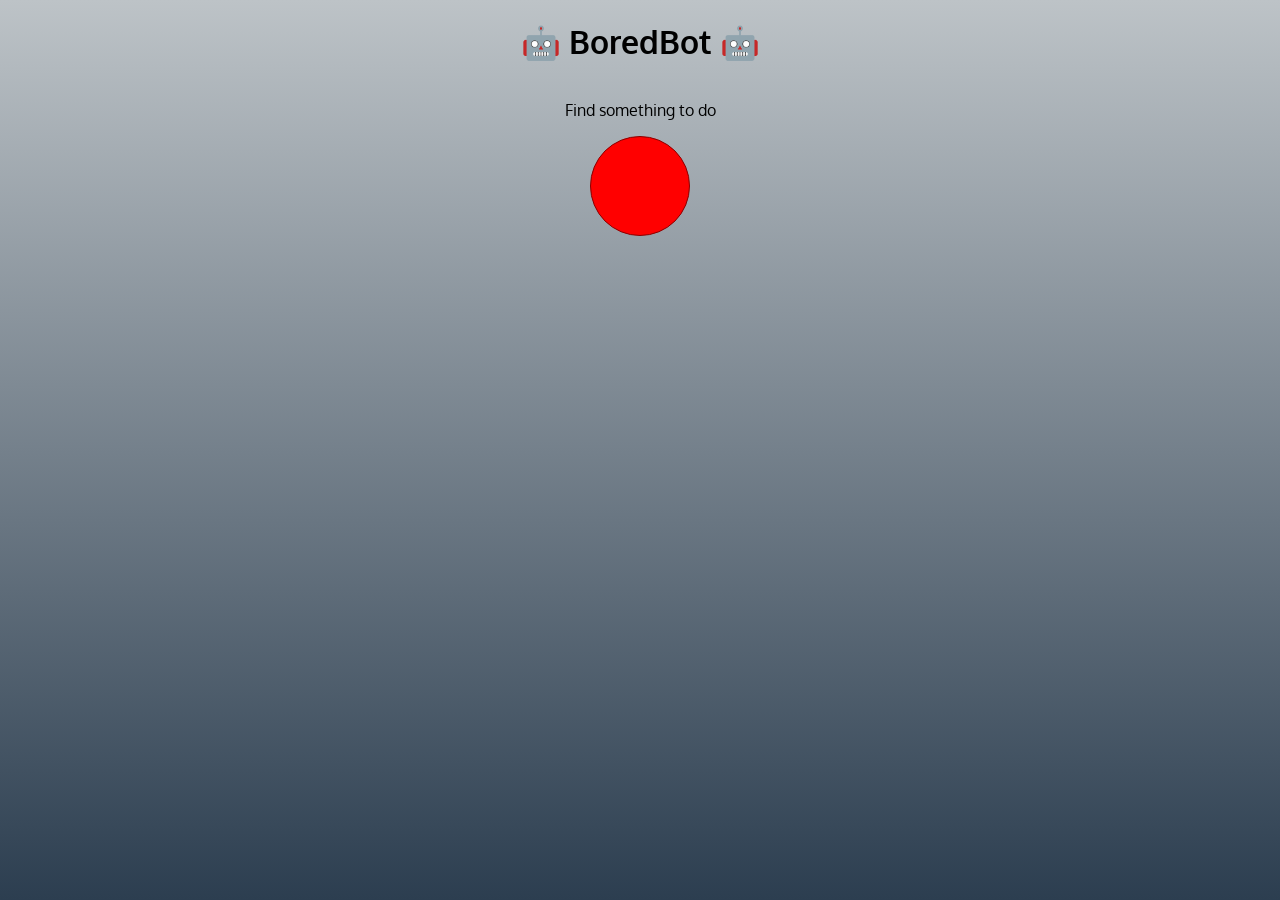
<file: boredbot/index.html>
<html>
    <head>
        <link rel="preconnect" href="https://fonts.gstatic.com">
        <link href="https://fonts.googleapis.com/css2?family=Oxygen:wght@300&display=swap" rel="stylesheet">
        <link rel="stylesheet" href="index.css">
    </head>
    <body>
        <main>
            <h1 id="title">🤖 BoredBot 🤖</h1>
            <p id="activity" aria-live="polite">Find something to do</p>
            <button id="get-activity" aria-label="Find a new activity"></button>
        </main>
        <script src="index.js"></script>
    </body>
</html>
</file>
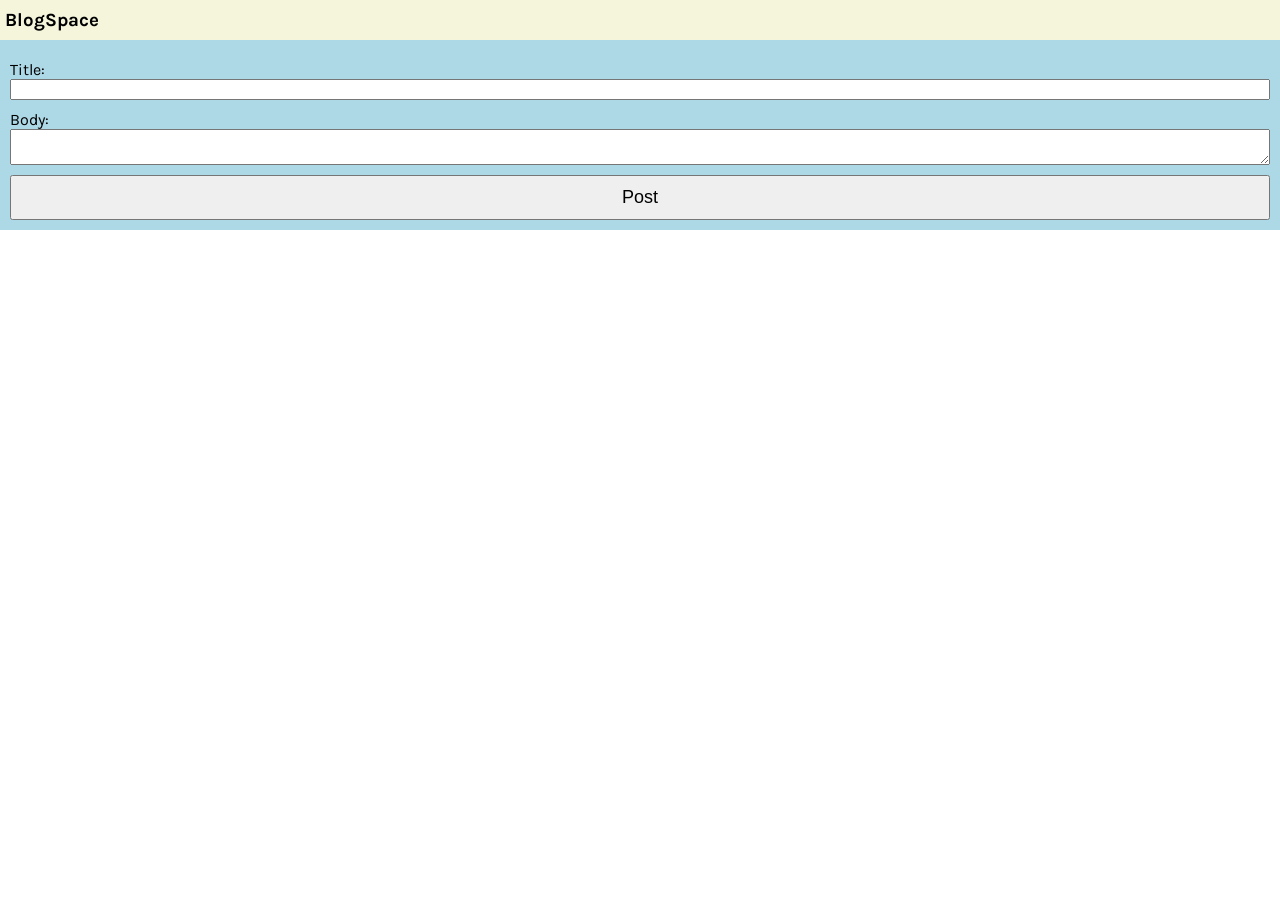
<file: build-a-blog-rest-urls--http-requests/blogspace-get-first-5-blog-posts/index.html>
<html>
    <head>
        <link rel="preconnect" href="https://fonts.gstatic.com">
        <link href="https://fonts.googleapis.com/css2?family=Karla:wght@200;400;700&display=swap" rel="stylesheet">
        <link rel="stylesheet" href="index.css">
    </head>
    <body>
        <nav>
            <h3>BlogSpace</h3>
        </nav>
        <form>
            <label for="post-title">Title:</label>
            <input id="post-title" type="text" />
            <label for="post-body">Body:</label>
            <textarea id="post-body"></textarea>
            <button>Post</button>
        </form>
        <div id="blog-list"></div>
        <script src="index.js"></script>
    </body>
</html>
</file>
<file: boredbot/index.css>
body {
    margin: 0;
    padding: 0;
}
main {
    /* uigradients.com */
    background: #bdc3c7;  /* fallback for old browsers */
    background: -webkit-linear-gradient(to top, #2c3e50, #bdc3c7);  /* Chrome 10-25, Safari 5.1-6 */
    background: linear-gradient(to top, #2c3e50, #bdc3c7); /* W3C, IE 10+/ Edge, Firefox 16+, Chrome 26+, Opera 12+, Safari 7+ */
    background-repeat: no-repeat;
    height: 100vh;
    display: flex;
    flex-direction: column;
    align-items: center;
    font-family: Oxygen, sans-serif;
}
button {
    height: 100px;
    width: 100px;
    border-radius: 50%;
    background-color: red;
    border: 1px solid darkred;
    cursor: pointer;
}
.fun {
    /* CSS generated from https://uigradients.com */
    background: #fc4a1a;  /* fallback for old browsers */
    background: -webkit-linear-gradient(to left, #f7b733, #fc4a1a);  /* Chrome 10-25, Safari 5.1-6 */
    background: linear-gradient(to left, #f7b733, #fc4a1a); /* W3C, IE 10+/ Edge, Firefox 16+, Chrome 26+, Opera 12+, Safari 7+ */
}
</file>
<file: build-a-blog-rest-urls--http-requests/blogspace-get-first-5-blog-posts/index.css>
body {
    font-family: 'Karla', sans-serif;
    margin: 0;
    padding: 0;
}

nav {
    background-color: beige;
    padding: 5px;
    height: 30px;
    display: flex;
    align-items: center;
    position: fixed;
    width: 100%;
}

nav > h3 {
    margin: 0;
}

#blog-list {
    padding: 30px 10px 10px;
}
form {
    padding: 60px 10px 10px;
    display: grid;
    background-color: lightblue;
}

input#post-title, textarea#post-body {
    margin-bottom: 10px;
}

button {
    padding: 10px;
    font-size: 18px;
    cursor: pointer;
}
</file>
